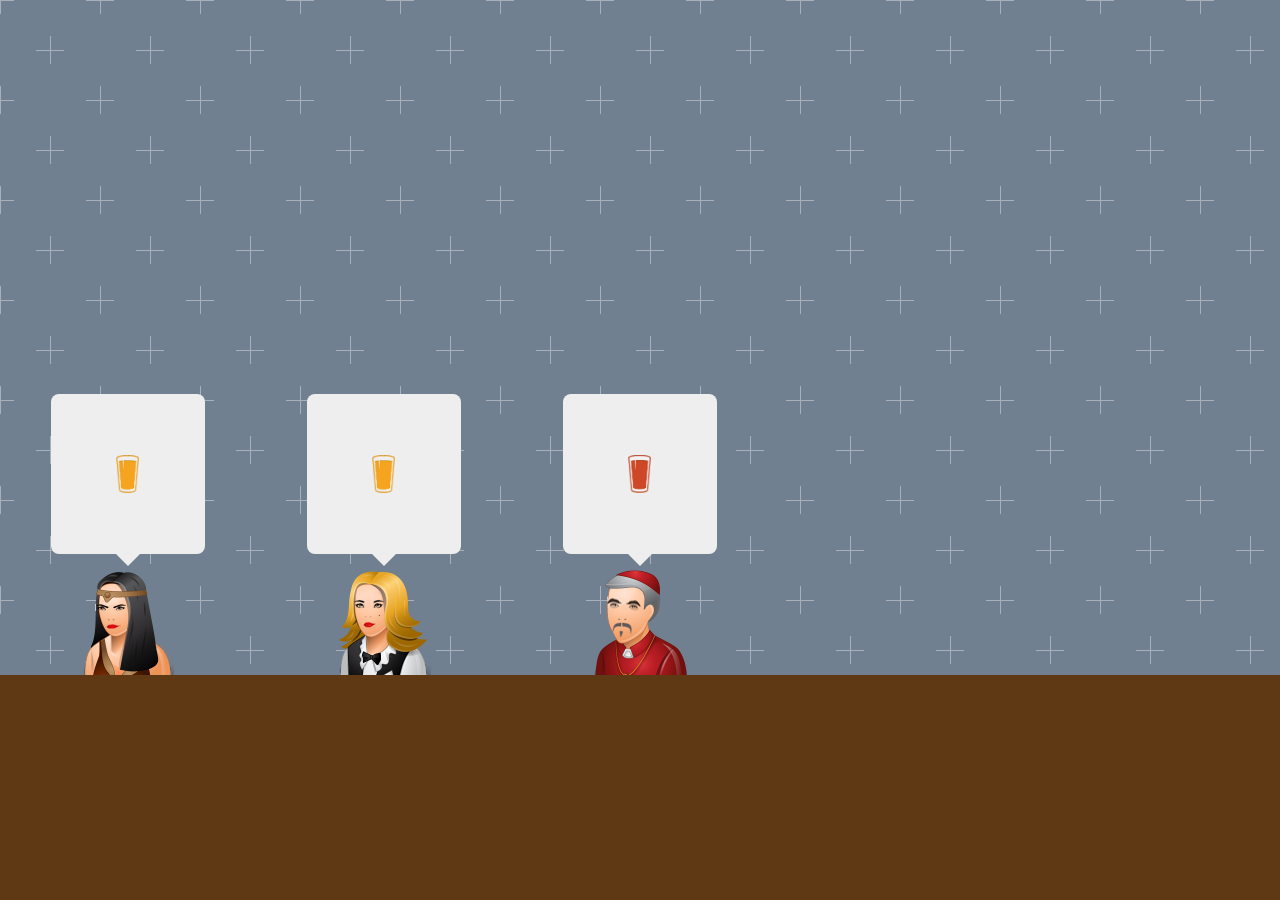
<file: start.html>
<!DOCTYPE html>
<html>
<head>
	<title></title>
	<meta charset="utf-8">
	<link rel="stylesheet" type="text/css" href="css/style.css">
</head>
<body>

	<div id="main">
		<div id="cust_line"></div>
		<div class="table"></div>
	</div>

<script type="text/javascript" src="js/main.js"></script>
</body>
</html>
</file>
<file: css/style.css>
body {
	box-sizing: border-box;
	margin: 0;
	padding: 0;
	font-family: "Arial";
	font-size: 1em;
	background: 
radial-gradient(circle, transparent 20%, slategray 20%, slategray 80%, transparent 80%, transparent),
radial-gradient(circle, transparent 20%, slategray 20%, slategray 80%, transparent 80%, transparent) 50px 50px,
linear-gradient(#A8B1BB 1px, transparent 1px) 0 0,
linear-gradient(90deg, #A8B1BB 1px, transparent 1px) 0 0;
background-color: slategray;
background-size:100px 100px, 100px 100px, 50px 50px, 50px 50px;
}

#main {
}

#cust_line {
	position: absolute;
	width: 100%;
	bottom: 22%;
}

.customer {
	display: inline-block;
	position: relative;
	width: 20%;
	text-align: center;
	cursor: pointer;
}

.order_box {
	position: absolute;
	background: #eee;
	border-radius: .5em;
	width: 60%;
	height: 10em;
	top: -11em;
	left: 20%;
}

.order_box:before {
	position: absolute;
    left: calc(50% - .75em);
    bottom: -.75em;
    width: 0;
    height: 0;
    border-style: solid;
    border-color: #eee transparent;
    border-width: .75em .75em 0;
    content: "";
    display: block;
}

.order_box span {
	position: absolute;
	display: flex;
	top: 0;
	left: 0;
	right: 0;
	bottom: 0;
	align-items: center;
	justify-content: center;
	font-size: 1.2em;
	background: no-repeat center;
	background-size: 15%
}

.table {
	display: table;
	width: 100%;
	background: #5E3914;
	position: absolute;
	bottom: 0;
	height: 25%;
}
</file>
